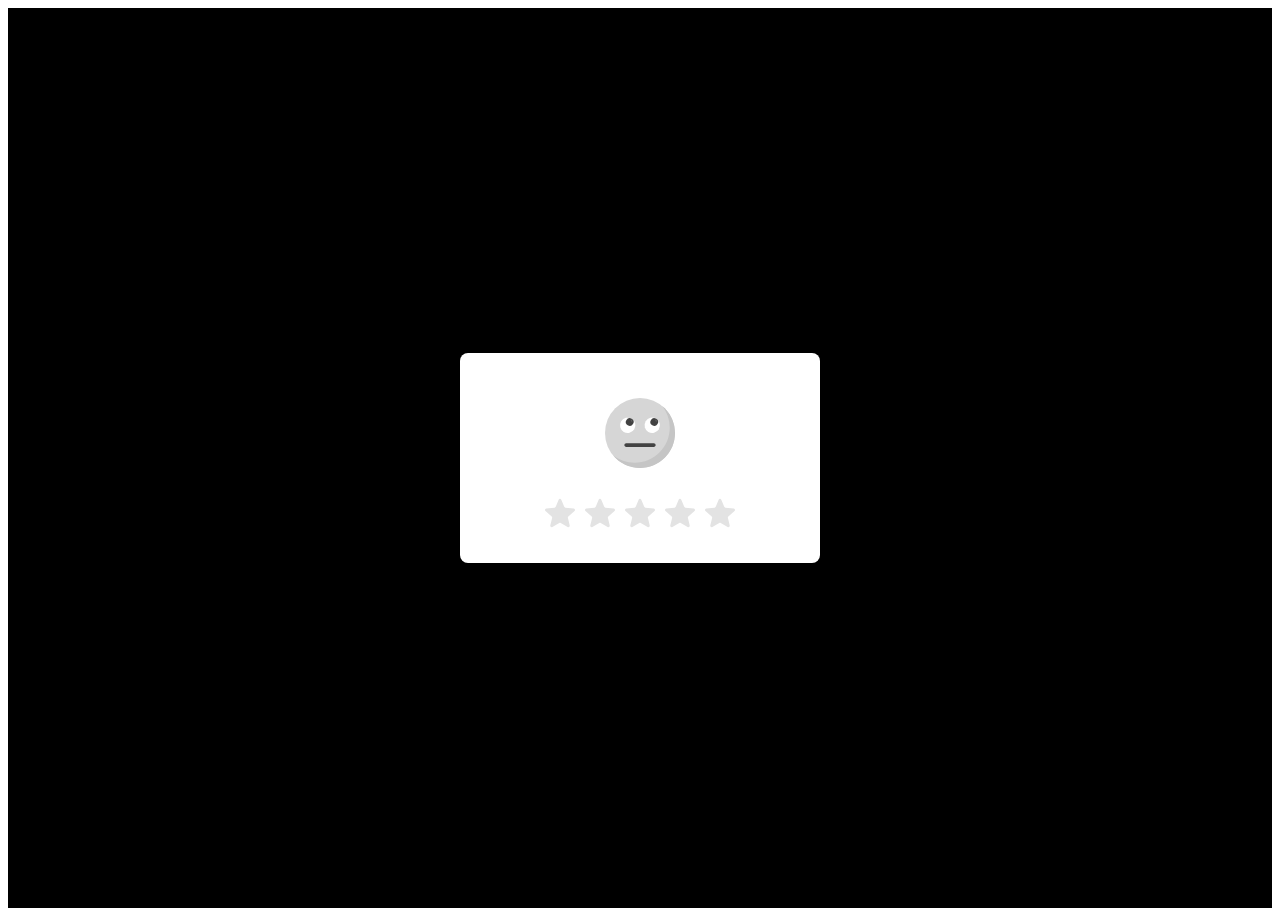
<file: src/animation/index.html>
<!DOCTYPE html>
<html lang="de">
<head>
	<title>Animation - Star Rating</title>
	<meta charset="utf-8">
	<meta name="viewport" content="width=device-width, initial-scale=1">
	<link rel="stylesheet" href="./styles.css">
</head>
<body>
	<div class="container">
		<div class="feedback">
			<div class="rating">
				<input type="radio" name="rating" id="rating-5">
				<label for="rating-5"></label>
				<input type="radio" name="rating" id="rating-4">
				<label for="rating-4"></label>
				<input type="radio" name="rating" id="rating-3">
				<label for="rating-3"></label>
				<input type="radio" name="rating" id="rating-2">
				<label for="rating-2"></label>
				<input type="radio" name="rating" id="rating-1">
				<label for="rating-1"></label>
				<div class="emoji-wrapper">
					<div class="emoji">
						<svg class="rating-0" xmlns="http://www.w3.org/2000/svg" viewBox="0 0 512 512">
              <circle cx="256" cy="256" r="256" fill="#ffd93b"/>
              <path d="M512 256c0 141.44-114.64 256-256 256-80.48 0-152.32-37.12-199.28-95.28 43.92 35.52 99.84 56.72 160.72 56.72 141.36 0 256-114.56 256-256 0-60.88-21.2-116.8-56.72-160.72C474.8 103.68 512 175.52 512 256z" fill="#f4c534"/>
              <ellipse transform="scale(-1) rotate(31.21 715.433 -595.455)" cx="166.318" cy="199.829" rx="56.146" ry="56.13" fill="#fff"/>
              <ellipse transform="rotate(-148.804 180.87 175.82)" cx="180.871" cy="175.822" rx="28.048" ry="28.08" fill="#3e4347"/>
              <ellipse transform="rotate(-113.778 194.434 165.995)" cx="194.433" cy="165.993" rx="8.016" ry="5.296" fill="#5a5f63"/>
              <ellipse transform="scale(-1) rotate(31.21 715.397 -1237.664)" cx="345.695" cy="199.819" rx="56.146" ry="56.13" fill="#fff"/>
              <ellipse transform="rotate(-148.804 360.25 175.837)" cx="360.252" cy="175.84" rx="28.048" ry="28.08" fill="#3e4347"/>
              <ellipse transform="scale(-1) rotate(66.227 254.508 -573.138)" cx="373.794" cy="165.987" rx="8.016" ry="5.296" fill="#5a5f63"/>
              <path d="M370.56 344.4c0 7.696-6.224 13.92-13.92 13.92H155.36c-7.616 0-13.92-6.224-13.92-13.92s6.304-13.92 13.92-13.92h201.296c7.696.016 13.904 6.224 13.904 13.92z" fill="#3e4347"/>
            </svg>
						<svg class="rating-1" xmlns="http://www.w3.org/2000/svg" viewBox="0 0 512 512">
              <circle cx="256" cy="256" r="256" fill="#ffd93b"/>
              <path d="M512 256A256 256 0 0 1 56.7 416.7a256 256 0 0 0 360-360c58.1 47 95.3 118.8 95.3 199.3z" fill="#f4c534"/>
              <path d="M328.4 428a92.8 92.8 0 0 0-145-.1 6.8 6.8 0 0 1-12-5.8 86.6 86.6 0 0 1 84.5-69 86.6 86.6 0 0 1 84.7 69.8c1.3 6.9-7.7 10.6-12.2 5.1z" fill="#3e4347"/>
              <path d="M269.2 222.3c5.3 62.8 52 113.9 104.8 113.9 52.3 0 90.8-51.1 85.6-113.9-2-25-10.8-47.9-23.7-66.7-4.1-6.1-12.2-8-18.5-4.2a111.8 111.8 0 0 1-60.1 16.2c-22.8 0-42.1-5.6-57.8-14.8-6.8-4-15.4-1.5-18.9 5.4-9 18.2-13.2 40.3-11.4 64.1z" fill="#f4c534"/>
              <path d="M357 189.5c25.8 0 47-7.1 63.7-18.7 10 14.6 17 32.1 18.7 51.6 4 49.6-26.1 89.7-67.5 89.7-41.6 0-78.4-40.1-82.5-89.7A95 95 0 0 1 298 174c16 9.7 35.6 15.5 59 15.5z" fill="#fff"/>
              <path d="M396.2 246.1a38.5 38.5 0 0 1-38.7 38.6 38.5 38.5 0 0 1-38.6-38.6 38.6 38.6 0 1 1 77.3 0z" fill="#3e4347"/>
              <path d="M380.4 241.1c-3.2 3.2-9.9 1.7-14.9-3.2-4.8-4.8-6.2-11.5-3-14.7 3.3-3.4 10-2 14.9 2.9 4.9 5 6.4 11.7 3 15z" fill="#fff"/>
              <path d="M242.8 222.3c-5.3 62.8-52 113.9-104.8 113.9-52.3 0-90.8-51.1-85.6-113.9 2-25 10.8-47.9 23.7-66.7 4.1-6.1 12.2-8 18.5-4.2 16.2 10.1 36.2 16.2 60.1 16.2 22.8 0 42.1-5.6 57.8-14.8 6.8-4 15.4-1.5 18.9 5.4 9 18.2 13.2 40.3 11.4 64.1z" fill="#f4c534"/>
              <path d="M155 189.5c-25.8 0-47-7.1-63.7-18.7-10 14.6-17 32.1-18.7 51.6-4 49.6 26.1 89.7 67.5 89.7 41.6 0 78.4-40.1 82.5-89.7A95 95 0 0 0 214 174c-16 9.7-35.6 15.5-59 15.5z" fill="#fff"/>
              <path d="M115.8 246.1a38.5 38.5 0 0 0 38.7 38.6 38.5 38.5 0 0 0 38.6-38.6 38.6 38.6 0 1 0-77.3 0z" fill="#3e4347"/>
              <path d="M131.6 241.1c3.2 3.2 9.9 1.7 14.9-3.2 4.8-4.8 6.2-11.5 3-14.7-3.3-3.4-10-2-14.9 2.9-4.9 5-6.4 11.7-3 15z" fill="#fff"/>
            </svg>
						<svg class="rating-2" xmlns="http://www.w3.org/2000/svg" viewBox="0 0 512 512">
              <circle cx="256" cy="256" r="256" fill="#ffd93b"/>
              <path d="M512 256A256 256 0 0 1 56.7 416.7a256 256 0 0 0 360-360c58.1 47 95.3 118.8 95.3 199.3z" fill="#f4c534"/>
              <path d="M336.6 403.2c-6.5 8-16 10-25.5 5.2a117.6 117.6 0 0 0-110.2 0c-9.4 4.9-19 3.3-25.6-4.6-6.5-7.7-4.7-21.1 8.4-28 45.1-24 99.5-24 144.6 0 13 7 14.8 19.7 8.3 27.4z" fill="#3e4347"/>
              <path d="M276.6 244.3a79.3 79.3 0 1 1 158.8 0 79.5 79.5 0 1 1-158.8 0z" fill="#fff"/>
              <circle cx="340" cy="260.4" r="36.2" fill="#3e4347"/>
              <g fill="#fff">
                <ellipse transform="rotate(-135 326.4 246.6)" cx="326.4" cy="246.6" rx="6.5" ry="10"/>
                <path d="M231.9 244.3a79.3 79.3 0 1 0-158.8 0 79.5 79.5 0 1 0 158.8 0z"/>
              </g>
              <circle cx="168.5" cy="260.4" r="36.2" fill="#3e4347"/>
              <ellipse transform="rotate(-135 182.1 246.7)" cx="182.1" cy="246.7" rx="10" ry="6.5" fill="#fff"/>
            </svg>
						<svg class="rating-3" xmlns="http://www.w3.org/2000/svg" viewBox="0 0 512 512">
              <circle cx="256" cy="256" r="256" fill="#ffd93b"/>
              <path d="M407.7 352.8a163.9 163.9 0 0 1-303.5 0c-2.3-5.5 1.5-12 7.5-13.2a780.8 780.8 0 0 1 288.4 0c6 1.2 9.9 7.7 7.6 13.2z" fill="#3e4347"/>
              <path d="M512 256A256 256 0 0 1 56.7 416.7a256 256 0 0 0 360-360c58.1 47 95.3 118.8 95.3 199.3z" fill="#f4c534"/>
              <g fill="#fff">
                <path d="M115.3 339c18.2 29.6 75.1 32.8 143.1 32.8 67.1 0 124.2-3.2 143.2-31.6l-1.5-.6a780.6 780.6 0 0 0-284.8-.6z"/>
                <ellipse cx="356.4" cy="205.3" rx="81.1" ry="81"/>
              </g>
              <ellipse cx="356.4" cy="205.3" rx="44.2" ry="44.2" fill="#3e4347"/>
              <g fill="#fff">
                <ellipse transform="scale(-1) rotate(45 454 -906)" cx="375.3" cy="188.1" rx="12" ry="8.1"/>
                <ellipse cx="155.6" cy="205.3" rx="81.1" ry="81"/>
              </g>
              <ellipse cx="155.6" cy="205.3" rx="44.2" ry="44.2" fill="#3e4347"/>
              <ellipse transform="scale(-1) rotate(45 454 -421.3)" cx="174.5" cy="188" rx="12" ry="8.1" fill="#fff"/>
            </svg>
            <svg class="rating-4" xmlns="http://www.w3.org/2000/svg" viewBox="0 0 512 512">
              <circle cx="256" cy="256" r="256" fill="#ffd93b"/>
              <path d="M512 256A256 256 0 0 1 56.7 416.7a256 256 0 0 0 360-360c58.1 47 95.3 118.8 95.3 199.3z" fill="#f4c534"/>
              <path d="M232.3 201.3c0 49.2-74.3 94.2-74.3 94.2s-74.4-45-74.4-94.2a38 38 0 0 1 74.4-11.1 38 38 0 0 1 74.3 11.1z" fill="#e24b4b"/>
              <path d="M96.1 173.3a37.7 37.7 0 0 0-12.4 28c0 49.2 74.3 94.2 74.3 94.2C80.2 229.8 95.6 175.2 96 173.3z" fill="#d03f3f"/>
              <path d="M215.2 200c-3.6 3-9.8 1-13.8-4.1-4.2-5.2-4.6-11.5-1.2-14.1 3.6-2.8 9.7-.7 13.9 4.4 4 5.2 4.6 11.4 1.1 13.8z" fill="#fff"/>
              <path d="M428.4 201.3c0 49.2-74.4 94.2-74.4 94.2s-74.3-45-74.3-94.2a38 38 0 0 1 74.4-11.1 38 38 0 0 1 74.3 11.1z" fill="#e24b4b"/>
              <path d="M292.2 173.3a37.7 37.7 0 0 0-12.4 28c0 49.2 74.3 94.2 74.3 94.2-77.8-65.7-62.4-120.3-61.9-122.2z" fill="#d03f3f"/>
              <path d="M411.3 200c-3.6 3-9.8 1-13.8-4.1-4.2-5.2-4.6-11.5-1.2-14.1 3.6-2.8 9.7-.7 13.9 4.4 4 5.2 4.6 11.4 1.1 13.8z" fill="#fff"/>
              <path d="M381.7 374.1c-30.2 35.9-75.3 64.4-125.7 64.4s-95.4-28.5-125.8-64.2a17.6 17.6 0 0 1 16.5-28.7 627.7 627.7 0 0 0 218.7-.1c16.2-2.7 27 16.1 16.3 28.6z" fill="#3e4347"/>
              <path d="M256 438.5c25.7 0 50-7.5 71.7-19.5-9-33.7-40.7-43.3-62.6-31.7-29.7 15.8-62.8-4.7-75.6 34.3 20.3 10.4 42.8 17 66.5 17z" fill="#e24b4b"/>
            </svg>
            <svg class="rating-5" xmlns="http://www.w3.org/2000/svg" viewBox="0 0 512 512">
              <g fill="#ffd93b">
                <circle cx="256" cy="256" r="256"/>
                <path d="M512 256A256 256 0 0 1 56.8 416.7a256 256 0 0 0 360-360c58 47 95.2 118.8 95.2 199.3z"/>
              </g>
              <path d="M512 99.4v165.1c0 11-8.9 19.9-19.7 19.9h-187c-13 0-23.5-10.5-23.5-23.5v-21.3c0-12.9-8.9-24.8-21.6-26.7-16.2-2.5-30 10-30 25.5V261c0 13-10.5 23.5-23.5 23.5h-187A19.7 19.7 0 0 1 0 264.7V99.4c0-10.9 8.8-19.7 19.7-19.7h472.6c10.8 0 19.7 8.7 19.7 19.7z" fill="#e9eff4"/>
              <path d="M204.6 138v88.2a23 23 0 0 1-23 23H58.2a23 23 0 0 1-23-23v-88.3a23 23 0 0 1 23-23h123.4a23 23 0 0 1 23 23z" fill="#45cbea"/>
              <path d="M476.9 138v88.2a23 23 0 0 1-23 23H330.3a23 23 0 0 1-23-23v-88.3a23 23 0 0 1 23-23h123.4a23 23 0 0 1 23 23z" fill="#e84d88"/>
              <g fill="#38c0dc">
                <path d="M95.2 114.9l-60 60v15.2l75.2-75.2zM123.3 114.9L35.1 203v23.2c0 1.8.3 3.7.7 5.4l116.8-116.7h-29.3z"/>
              </g>
              <g fill="#d23f77">
                <path d="M373.3 114.9l-66 66V196l81.3-81.2zM401.5 114.9l-94.1 94v17.3c0 3.5.8 6.8 2.2 9.8l121.1-121.1h-29.2z"/>
              </g>
              <path d="M329.5 395.2c0 44.7-33 81-73.4 81-40.7 0-73.5-36.3-73.5-81s32.8-81 73.5-81c40.5 0 73.4 36.3 73.4 81z" fill="#3e4347"/>
              <path d="M256 476.2a70 70 0 0 0 53.3-25.5 34.6 34.6 0 0 0-58-25 34.4 34.4 0 0 0-47.8 26 69.9 69.9 0 0 0 52.6 24.5z" fill="#e24b4b"/>
              <path d="M290.3 434.8c-1 3.4-5.8 5.2-11 3.9s-8.4-5.1-7.4-8.7c.8-3.3 5.7-5 10.7-3.8 5.1 1.4 8.5 5.3 7.7 8.6z" fill="#fff" opacity=".2"/>
            </svg>
			    </div>
			  </div>
			</div>
		</div>
	</div>
</body>
</html>
</file>
<file: src/animation/styles.css>
* { 
  box-sizing: border-box;
}

.container {
	background-color: #000;
	display: flex;
	flex-wrap: wrap;
	height: 100vh;
	align-items: center;
	justify-content: center;
	padding: 0 20px;
}

.rating {
	display: flex;
	width: 100%;
	justify-content: center;
	overflow: hidden;
	flex-direction: row-reverse;
	height: 150px;
	position: relative;
}

.rating-0 {
	filter: grayscale(100%);
}

.rating > input {
	display: none;
}

.rating > label {
	cursor: pointer;
	width: 40px;
	height: 40px;
	margin-top: auto;
	background-image: url("data:image/svg+xml;charset=UTF-8,%3csvg xmlns='http://www.w3.org/2000/svg' width='126.729' height='126.73'%3e%3cpath fill='%23e3e3e3' d='M121.215 44.212l-34.899-3.3c-2.2-.2-4.101-1.6-5-3.7l-12.5-30.3c-2-5-9.101-5-11.101 0l-12.4 30.3c-.8 2.1-2.8 3.5-5 3.7l-34.9 3.3c-5.2.5-7.3 7-3.4 10.5l26.3 23.1c1.7 1.5 2.4 3.7 1.9 5.9l-7.9 32.399c-1.2 5.101 4.3 9.3 8.9 6.601l29.1-17.101c1.9-1.1 4.2-1.1 6.1 0l29.101 17.101c4.6 2.699 10.1-1.4 8.899-6.601l-7.8-32.399c-.5-2.2.2-4.4 1.9-5.9l26.3-23.1c3.8-3.5 1.6-10-3.6-10.5z'/%3e%3c/svg%3e");
	background-repeat: no-repeat;
	background-position: center;
	background-size: 76%;
	transition: .3s;
}

.rating > input:checked ~ label,
.rating > input:checked ~ label ~ label {
	background-image: url("data:image/svg+xml;charset=UTF-8,%3csvg xmlns='http://www.w3.org/2000/svg' width='126.729' height='126.73'%3e%3cpath fill='%23fcd93a' d='M121.215 44.212l-34.899-3.3c-2.2-.2-4.101-1.6-5-3.7l-12.5-30.3c-2-5-9.101-5-11.101 0l-12.4 30.3c-.8 2.1-2.8 3.5-5 3.7l-34.9 3.3c-5.2.5-7.3 7-3.4 10.5l26.3 23.1c1.7 1.5 2.4 3.7 1.9 5.9l-7.9 32.399c-1.2 5.101 4.3 9.3 8.9 6.601l29.1-17.101c1.9-1.1 4.2-1.1 6.1 0l29.101 17.101c4.6 2.699 10.1-1.4 8.899-6.601l-7.8-32.399c-.5-2.2.2-4.4 1.9-5.9l26.3-23.1c3.8-3.5 1.6-10-3.6-10.5z'/%3e%3c/svg%3e");
}


.rating > input:not(:checked) ~ label:hover,
.rating > input:not(:checked) ~ label:hover ~ label {
	background-image: url("data:image/svg+xml;charset=UTF-8,%3csvg xmlns='http://www.w3.org/2000/svg' width='126.729' height='126.73'%3e%3cpath fill='%23d8b11e' d='M121.215 44.212l-34.899-3.3c-2.2-.2-4.101-1.6-5-3.7l-12.5-30.3c-2-5-9.101-5-11.101 0l-12.4 30.3c-.8 2.1-2.8 3.5-5 3.7l-34.9 3.3c-5.2.5-7.3 7-3.4 10.5l26.3 23.1c1.7 1.5 2.4 3.7 1.9 5.9l-7.9 32.399c-1.2 5.101 4.3 9.3 8.9 6.601l29.1-17.101c1.9-1.1 4.2-1.1 6.1 0l29.101 17.101c4.6 2.699 10.1-1.4 8.899-6.601l-7.8-32.399c-.5-2.2.2-4.4 1.9-5.9l26.3-23.1c3.8-3.5 1.6-10-3.6-10.5z'/%3e%3c/svg%3e");
}

.emoji-wrapper {
	width: 100%;
	text-align: center;
	height: 100px;
	overflow: hidden;
	position: absolute;
	top: 0;
	left: 0;
}

.emoji-wrapper:before,
.emoji-wrapper:after{
	content: "";
	height: 15px;
	width: 100%;
	position: absolute;
	left: 0;
	z-index: 1;
}

.emoji-wrapper:before {
	top: 0;
	background: linear-gradient(to bottom, rgba(255,255,255,1) 0%,rgba(255,255,255,1) 35%,rgba(255,255,255,0) 100%);
}

.emoji-wrapper:after{
	bottom: 0;
	background: linear-gradient(to top, rgba(255,255,255,1) 0%,rgba(255,255,255,1) 35%,rgba(255,255,255,0) 100%);
}

.emoji {
	display: flex;
	flex-direction: column;
	align-items: center;
	transition: .3s;
}

.emoji > svg {
	margin: 15px 0; 
	width: 70px;
	height: 70px;
	flex-shrink: 0;
}

#rating-1:checked ~ .emoji-wrapper > .emoji { transform: translateY(-100px); }
#rating-2:checked ~ .emoji-wrapper > .emoji { transform: translateY(-200px); }
#rating-3:checked ~ .emoji-wrapper > .emoji { transform: translateY(-300px); }
#rating-4:checked ~ .emoji-wrapper > .emoji { transform: translateY(-400px); }
#rating-5:checked ~ .emoji-wrapper > .emoji { transform: translateY(-500px); }

.feedback {
	max-width: 360px;
	background-color: #fff;
	width: 100%;
	padding: 30px;
	border-radius: 8px;
	display: flex;
	flex-direction: column;
	flex-wrap: wrap;
	align-items: center;
	box-shadow: 0 4px 30px rgba(0,0,0,.05);
}
</file>
